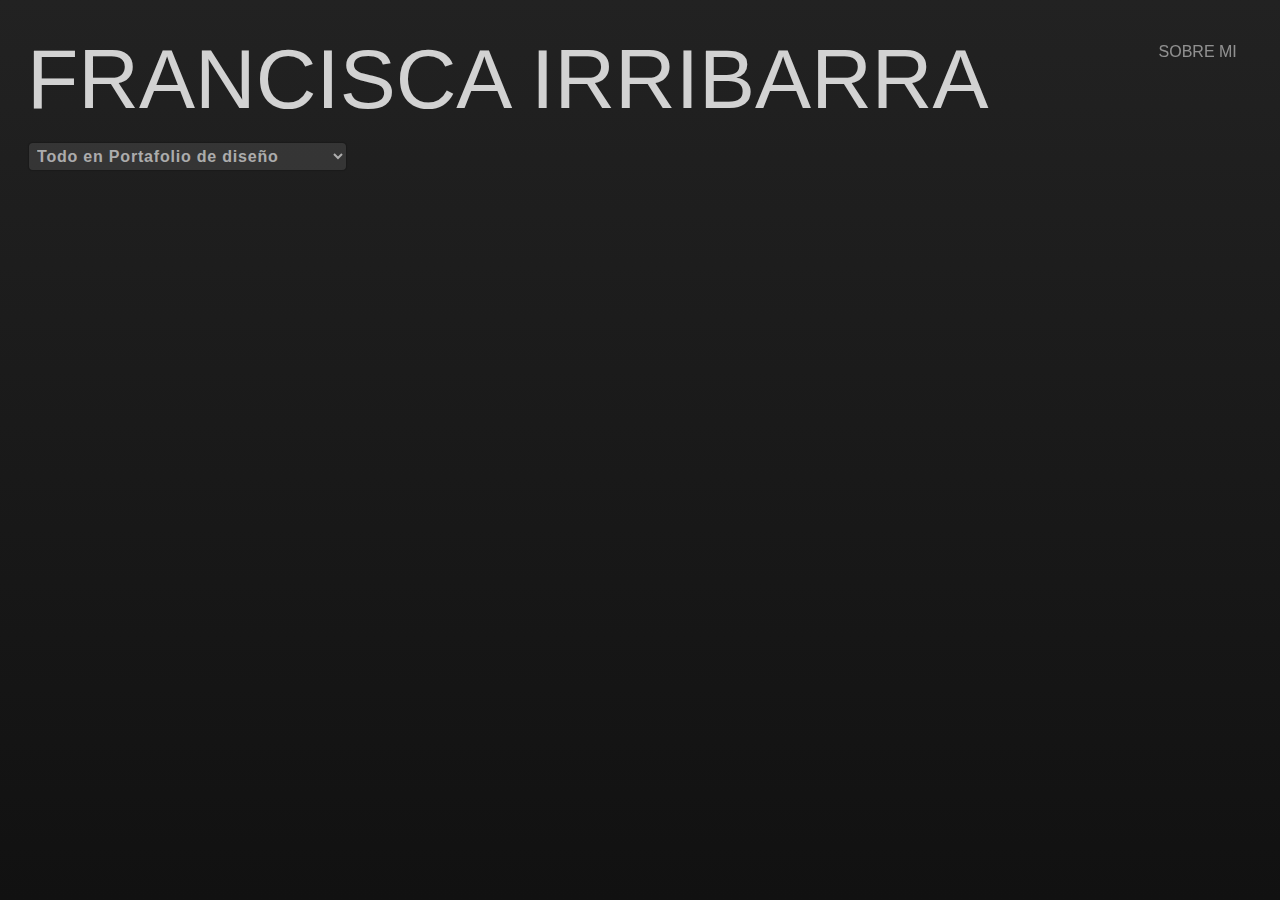
<file: index.html>
<!DOCTYPE html>
<html lang="es">
    <head>
        <meta charset="utf-8" />
        <title>📂 Francisca Irribarra</title>
        <link rel="stylesheet" href="style.css" />
    </head>
    <body>
        <header>
            <h1></h1>
            <select>
                <option value="todos">Todo en Portafolio de diseño</option>
                <option value="industrial">Portafolio de Diseño de Industrial</option>
                <option value="fotografia">Portafolio de Diseño de Fotografía</option>
                <option value="editorial">Portafolio de Diseño Editorial</option>
                <option value="branding">Portafolio de Diseño de Marcas</option>
            </select>
        </header>

        <main></main>

        <aside>
            <a href="about.html">SOBRE MI</a>
        </aside>

        <script>
            //unas variables que no varían, que son constantes:

            const nombre = "FRANCISCA IRRIBARRA";

            const autoria = document.querySelector("h1");

            autoria.innerHTML = nombre;

            const principal = document.querySelector("main");

            const seleccion = document.querySelector("select");

            //acá voy por el JSON

            async function astros() {
                const consulta = await fetch("https://raw.githubusercontent.com/Franirribarrat/dno096-09/refs/heads/main/datos.json");
                const data = await consulta.json();
                console.log(data);

                data.forEach((d, i) => (principal.innerHTML += `<div class="${d.signo}"><img src="${d.foto}" title="${d.fecha}"><p><a href="single.html?data=${i}">${d.nombre}</a></p>`));

                seleccionables();
            }

            astros().catch((error) => console.error(error));

            //lo que sigue es una función que ejecuto dentro de astros()

            var valor;

            function seleccionables() {
                seleccion.addEventListener("change", (e) => {
                    document.querySelectorAll("div").forEach((t) => t.classList.add("esconde"));
                    valor = e.target.value;
                    if (valor !== "todos") {
                        document.querySelectorAll(`.${valor}`).forEach((t) => t.classList.remove("esconde"));
                    } else {
                        document.querySelectorAll("div").forEach((t) => t.classList.remove("esconde"));
                    }
                });
            }
        </script>
    </body>
</html>
</file>
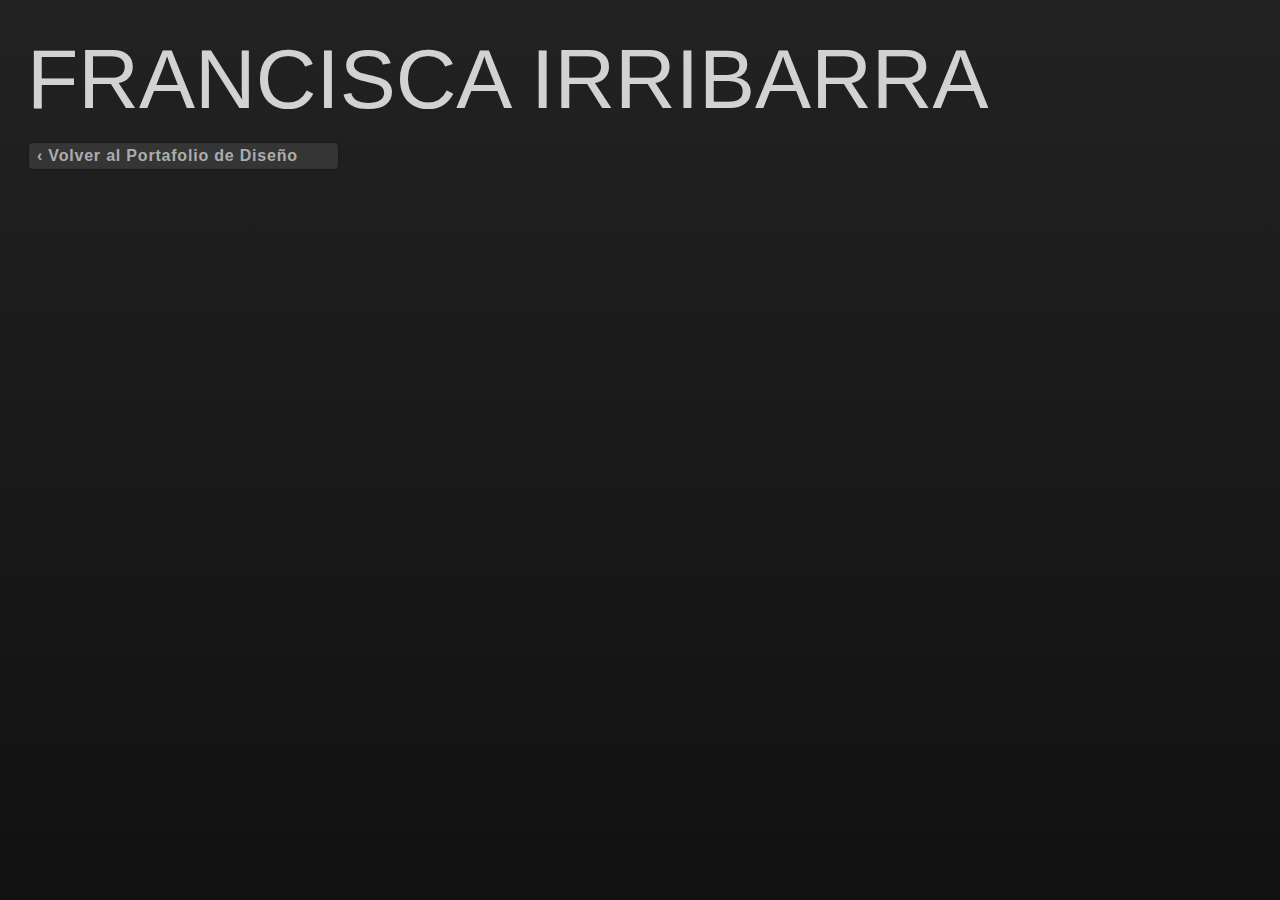
<file: single.html>
<!DOCTYPE html>
<html lang="es">
    <head>
        <meta charset="utf-8" />
        <title>📂 Francisca Irribarra</title>
        <link rel="stylesheet" href="style.css" />
    </head>
    <body>
        <header>
            <h1></h1>
            <a href="index.html">‹ Volver al Portafolio de Diseño</a>
        </header>

        <main></main>

        <script>
            //vamos a buscar un dato

            var x = new URLSearchParams(window.location.search).get("data");

            const autoria = document.querySelector("h1");

            autoria.innerHTML = "FRANCISCA IRRIBARRA";

            const principal = document.querySelector("main");

            const seleccion = document.querySelector("select");

            //acá voy por el JSON

            async function astros() {
                const consulta = await fetch("https://raw.githubusercontent.com/Franirribarrat/dno096-09/refs/heads/main/datos.json");
                const data = await consulta.json();
                console.log(data);

                if (x) {
                    principal.innerHTML += `<h2>${data[x].nombre}</h2><p>${data[x].fecha}</p><p>${data[x].descripcion}</p><img src="${data[x].fotos}">`;
                } else {
                    window.location.href = "index.html";
                }
            }
            astros().catch((error) => console.error(error));
        </script>
    </body>
</html>
</file>
<file: style.css>
*{margin:0; padding:0}

html, body {
    min-height: 100vh;
    background: linear-gradient(#222,#111);
    color: rgba(255, 255, 255, 0.8);
    margin: 0;
    padding: 0;
    font-family: Helvetica, Arial, sans-serif;
    font-weight: 400;
    font-style: normal;
}

aside{
    position: fixed;
    top:calc(1.5rem + 1.5vw);
    right:calc(1.5rem + 1.5vw);
}

aside a{
    color:rgba(255,255,255,.5);
    text-decoration: none;
    z-index:9;
}

header{
    padding: 1rem 2rem 0.5rem 2rem; 
}


main{
    padding: 0.5rem 2rem 2rem 2rem;    
}

header, main{
    width: calc(100vw - 4rem);
}

h1 {
    font-size: calc(1.25rem + 5vw);
    font-weight: 100;
    margin-left: -5px;
    line-height: 1.5;
}

@media (orientation: portrait) {
    h1{ margin: 1rem 10rem 1rem 0; line-height:1.1 }
}

h2 {
    font-size: calc(1.25rem + 2.5vw);
    font-weight: normal;
    line-height: 1.5;
    text-decoration: underline;
    text-decoration-thickness: 2px;
}

.foto-redonda {
    width: 300px; /* Ajusta el tamaño según prefieras */
    height: 300px; /* Asegúrate de que el alto y el ancho sean iguales para mantener la forma redonda */
    border-radius: 50%; /* Esto hará que la imagen sea redonda */
    object-fit: cover; /* Asegura que la imagen se recorte bien dentro del contenedor redondo */
    display: block;
    margin: 20px auto; /* Centra la imagen horizontalmente */
}

select, header > a{
    letter-spacing: 0.05rem;
    font-weight: bold;
    font-size:1rem;
    background:rgba(255,255,255,.1);
    color:rgba(255,255,255,.6);
    border:1px solid rgba(0,0,0,.5);
    border-radius: 5px;
    text-decoration: none;
    margin:0;
    margin-left:-4px;
    box-shadow: 0 0 1px rgba(0,0,0,.2);

}

select{
    padding:0.25rem;
}

header > a{
    display:inline-block;
    padding:.25rem 2.5rem .25rem .5rem;
    transition:background ease .25s;
}

header > a:hover{
    background:rgba(255,255,255,.3);
    color:rgba(255,255,255,.8);
    text-decoration: none;
}

a {
    color: #bbb;
    text-decoration: underline;
}

a:hover {
    color: #fff;
}

main > div{
    width:24%;
    margin:1% 1% 0 0;
    background:rgba(255,255,255,.1);
    box-shadow: 1px 1px 2px rgba(0,0,0,.2);
    display:inline-block;
    vertical-align: bottom;
    overflow: hidden;
    border-radius: 3px;
}

@media (orientation: portrait) {
    main > div {
        width:49%;
    }
}

main > div > img{
    width:100%;
    max-width: 100%;
}

main > p{
    max-width:50rem;
    line-height: 1.5;
    margin-bottom: 1rem;
}

main > img{
    max-width: 100%;
    margin:1rem 0;
}

main > div > p{
    text-align: center;
    margin-top:0;
    margin-bottom:.5rem;
    padding:0;
}

.esconde{
    display: none;
}
</file>
